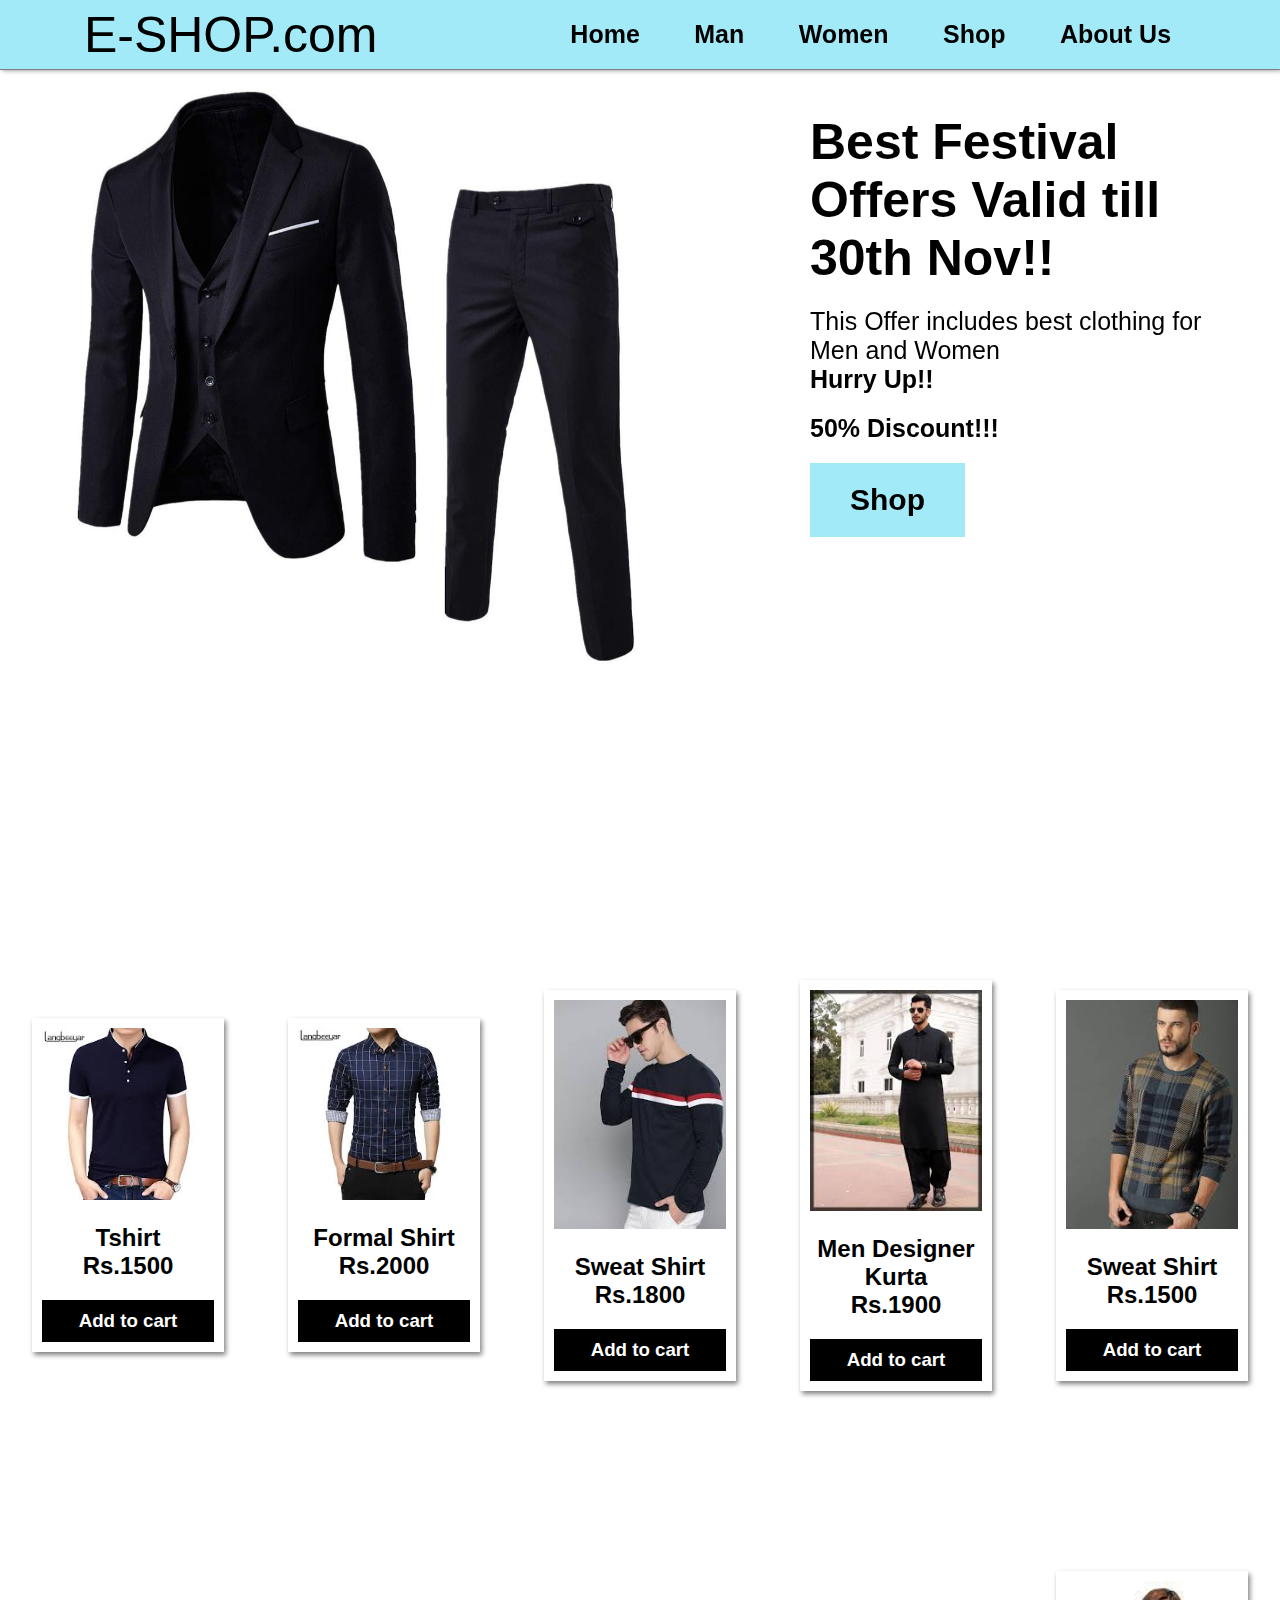
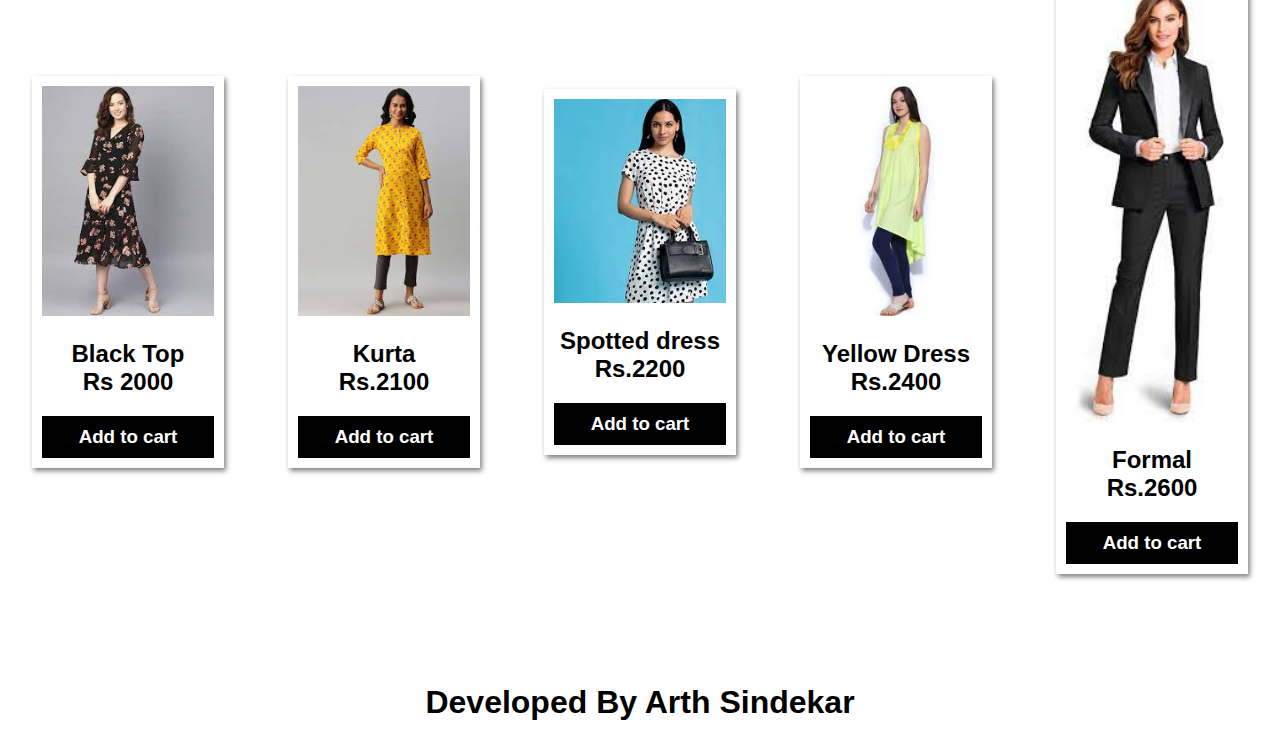
<file: index.html>
<!DOCTYPE html>
<html lang="en">
<head>
    <meta charset="UTF-8">
    <meta http-equiv="X-UA-Compatible" content="IE=edge">
    <meta name="viewport" content="width=device-width, initial-scale=1.0">
    <title>E-Shopping</title>
    <link rel="stylesheet" href="style.css">
    
    
</head>
<body>
    <header>
      <nav>
          <div class="logo">E-SHOP.com</div>
          <div class="menu">
            <a href="#">Home</a>
			<a href="#man">Man</a>
			<a href="#women">Women</a>
			<a href="/shop.html">Shop</a>
            <a href="/aboutus.html">About Us</a> 

          </div>
      </nav>
      <div class="background">
       <div class="left">
        <img src="/formal.jpg">
      </div>
      
      <div class="right">
		<h1>Best Festival Offers Valid till 30th Nov!!</h1>
		<p>
			This Offer includes best clothing for Men and Women<br>
           
            <b>Hurry Up!!<b>
		</p>
		<p>
			50% Discount!!!
		</p>
        <a href="/shop.html">
		<button>Shop</button><br>
    </a>
		
	</div>
    </header>
    <section id="man">
        <div class="man-row">
            <div class="man-box">
                <img src="/tshirt 1.jfif">
                    <h2>Tshirt<br>Rs.1500</h2>
                <h3>Add to cart </h3>
            </div>
            <div class="man-box">
                <img src="/shirt 2.jfif">
                    <h2>Formal Shirt<br>Rs.2000</h2>
                <h3>Add to cart </h3>
            </div>
            <div class="man-box">
                <img src="/sweatshirt.jfif">
                    <h2>Sweat Shirt<br>Rs.1800</h2>
                <h3>Add to cart </h3>
            </div>
            <div class="man-box">
                <img src="/men designer kurta.jfif">
                    <h2>Men Designer Kurta<br>Rs.1900</h2>
                <h3>Add to cart </h3>
            </div>
            <div class="man-box">
                <img src="/tshirt 3.jfif">
                    <h2>Sweat Shirt<br>Rs.1500</h2>
                <h3>Add to cart </h3>
            </div>
        </div>
    </section>
    
    <section id="women">
        <div class="man-row">
            <div class="man-box">
                <img src="/women blacktop.jfif">
                    <h2>Black Top<br>Rs 2000</h2>
                <h3>Add to cart </h3>
            </div>
            <div class="man-box">
                <img src="/women kurta.jfif">
                    <h2>Kurta<br>Rs.2100</h2>
                <h3>Add to cart </h3>
            </div>
            <div class="man-box">
                <img src="/women whiteblack.jfif">
                    <h2>Spotted dress<br>Rs.2200</h2>
                <h3>Add to cart </h3>
            </div>
            <div class="man-box">
                <img src="/women yellow dress.jfif">
                    <h2>Yellow Dress<br>Rs.2400</h2>
                <h3>Add to cart </h3>
            </div>
                <div class="man-box">
                    <img src="/women formal.jfif">
                        <h2>Formal<br>Rs.2600</h2>
                    <h3>Add to cart </h3>
            </div>
        </div>

    </section>

    <div class="footer">
        <h1>Developed By Arth Sindekar</h1>
    </div>
</body>
</html>
</file>
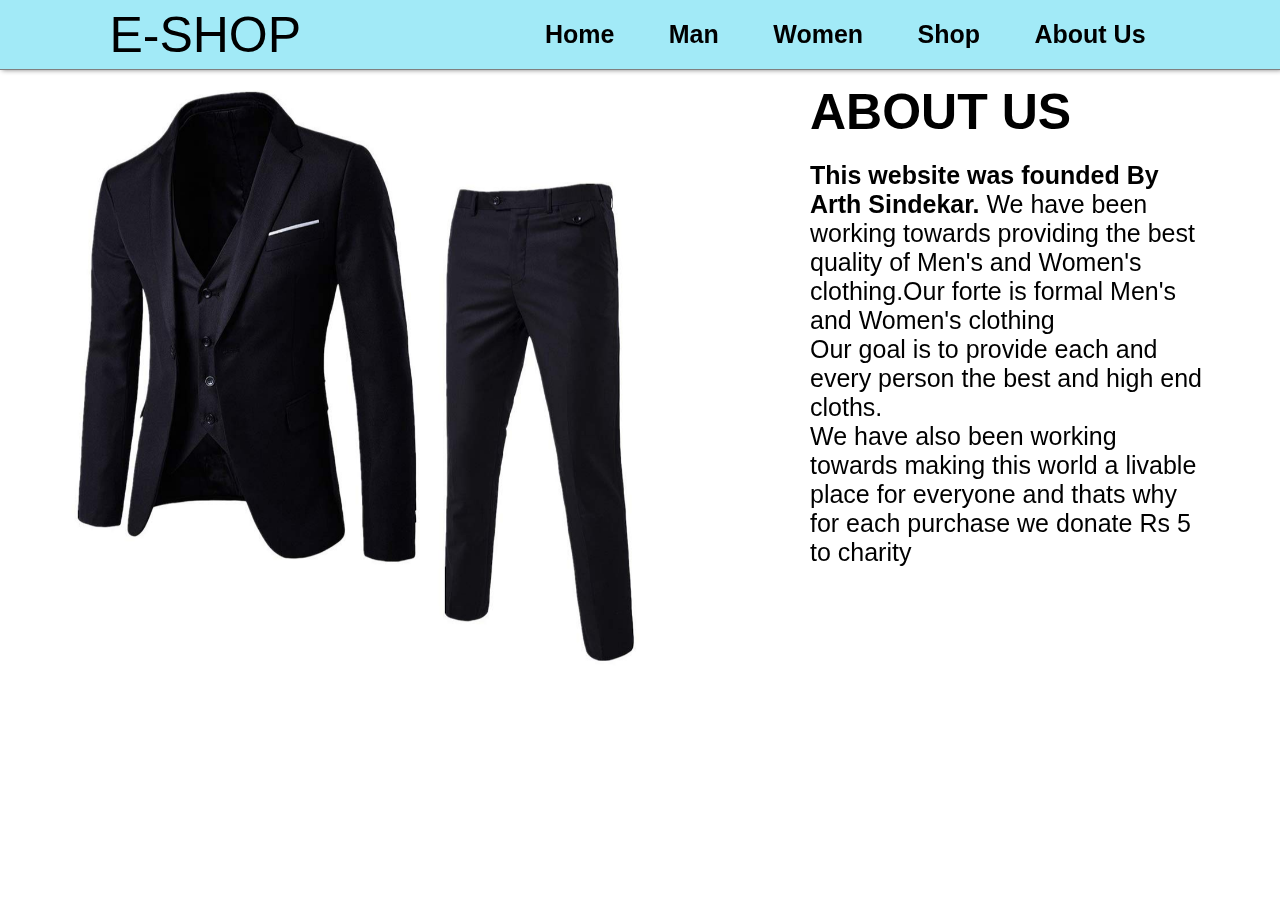
<file: aboutus.html>
<!DOCTYPE html>
<html lang="en">
<head>
    <meta charset="UTF-8">
    <meta http-equiv="X-UA-Compatible" content="IE=edge">
    <meta name="viewport" content="width=device-width, initial-scale=1.0">
    <title>About Us</title>
    <link rel="stylesheet" href="style2.css">
</head>
<body>

    <nav>
        <div class="logo">E-SHOP</div>
        <div class="menu">
          <a href="/index.html">Home</a>
          <a href="/index.html">Man</a>
          <a href="/index.html">Women</a>
          <a href="/shop.html">Shop</a>
          <a href="/aboutus.html">About Us</a> 

        </div>
    </nav>
    <div class="background">
        <div class="left">
         <img src="/formal.jpg">
       </div>
    
    <div class="heading">
        <h1>ABOUT US</h1>
    <p>
        <b>This website was founded By Arth Sindekar.</b>
        We have been working towards providing the best quality of Men's and Women's clothing.Our forte is formal Men's and Women's clothing<br>
        Our goal is to provide each and every person the best and high end cloths.<br>
        We have also been working towards making this world a livable place for everyone and thats why for each purchase we donate Rs 5 to charity<br>
        
    </p>
</div>
</body>
</html>
</file>
<file: style.css>
*{ padding:0; margin:0; box-sizing: border-box; font-family: sans-serif;}

header{
    width: 100%;
	height: 100vh;
}
html{
    scroll-behavior: smooth;
}
nav{
	width: 100%;
	height: 70px;
	border-bottom: 1px solid grey;
	box-shadow: 2px 0px 5px grey;
	display: flex;
	justify-content: space-around;
	align-items: center;
	position: fixed;
	top:0;
	z-index: 1;
	background: rgba(120, 225, 243, 0.692);
}
.background{
    display: flex;
	justify-content: center;
	align-items: center;
	transform-style: preserve-3d;
	transform-origin: center;
	perspective: 200px;
   
 
   
}
.left{
	flex-basis: 50%;

}
.left img{
	width: 90%;
	padding-top: 90px;
}
.right{
    flex-basis: 50%;
	max-width: 400px;
	margin-left: 100px;
}
.right h1{
	font-size: 50px;
}
.right p{
	font-size: 25px;
	margin:20px 0px;
}
button{
    background:rgba(120, 225, 243, 0.692); ;
	color: black;
	font-weight: bold;
	border: none;
	outline: none;
	padding: 20px 40px;
    font-size: 30px;
	margin-bottom: 20px;
}
.logo{
    font-size: 50px;
    font-family: 'Franklin Gothic Medium', 'Arial Narrow', Arial, sans-serif;
}
.menu a{
    font-size: 25px ;
    text-decoration: none;
	color: black;
	padding: 10px 20px;
	margin:5px;
	font-weight: bold;
   
}
menu a:last-child{
	background: black;
	color: white;
}
#man{
	padding: 80px 0px;
}

.man-row{
	display: flex;
	justify-content: space-around;
	align-items: center;
}
.man-box{
	flex-basis: 15%;
	box-shadow: 2px 3px 5px grey;
	padding: 10px;
	text-align: center;
}

.man-box img{
	width: 100%;
}
.man-box h2{
	margin:20px 0px;
}
.man-box h3{
	background: black;
	color: white;
	padding: 10px;
}
.man-box:hover{
	transform: translateY(-20px);
	transition: 0.4s ease;
}
#women{
	padding: 100px 0px;
}
.footer{
	display: flex;
	justify-content: space-around;
	
	align-items: center;
	background: white;
	color: black;
	padding: 10px;
}
</file>
<file: style2.css>
*{ padding:0; margin:0; box-sizing: border-box; font-family: sans-serif; }

header{
    width: 100%;
	height: 100vh;
}
html{
    scroll-behavior: smooth;
}
nav{
	width: 100%;
	height: 70px;
	border-bottom: 1px solid grey;
	box-shadow: 2px 0px 5px grey;
	display: flex;
	justify-content: space-around;
	align-items: center;
	position: fixed;
	top:0;
	z-index: 1;
	background: rgba(120, 225, 243, 0.692);
}
.background{
    display: flex;
	justify-content: center;
	align-items: center;
	transform-style: preserve-3d;
	transform-origin: center;
	perspective: 200px;
   
 
   
}
.left{
	flex-basis: 50%;

}
.left img{
	width: 90%;
	padding-top: 90px;
}
.left{
	flex-basis: 50%;

}
.left img{
	width: 90%;
	padding-top: 90px;
}
.heading{
    flex-basis: 50%;
	max-width: 400px;
	margin-left: 100px;
}
.heading h1{
	font-size: 50px;
}
.heading p{
	font-size: 25px;
	margin:20px 0px;
}
.logo{
    font-size: 50px;
    font-family: 'Franklin Gothic Medium', 'Arial Narrow', Arial, sans-serif;
}
.menu a{
    font-size: 25px ;
    text-decoration: none;
	color: black;
	padding: 10px 20px;
	margin:5px;
	font-weight: bold;
   
}
menu a:last-child{
	background: black;
	color: white;
}
</file>
